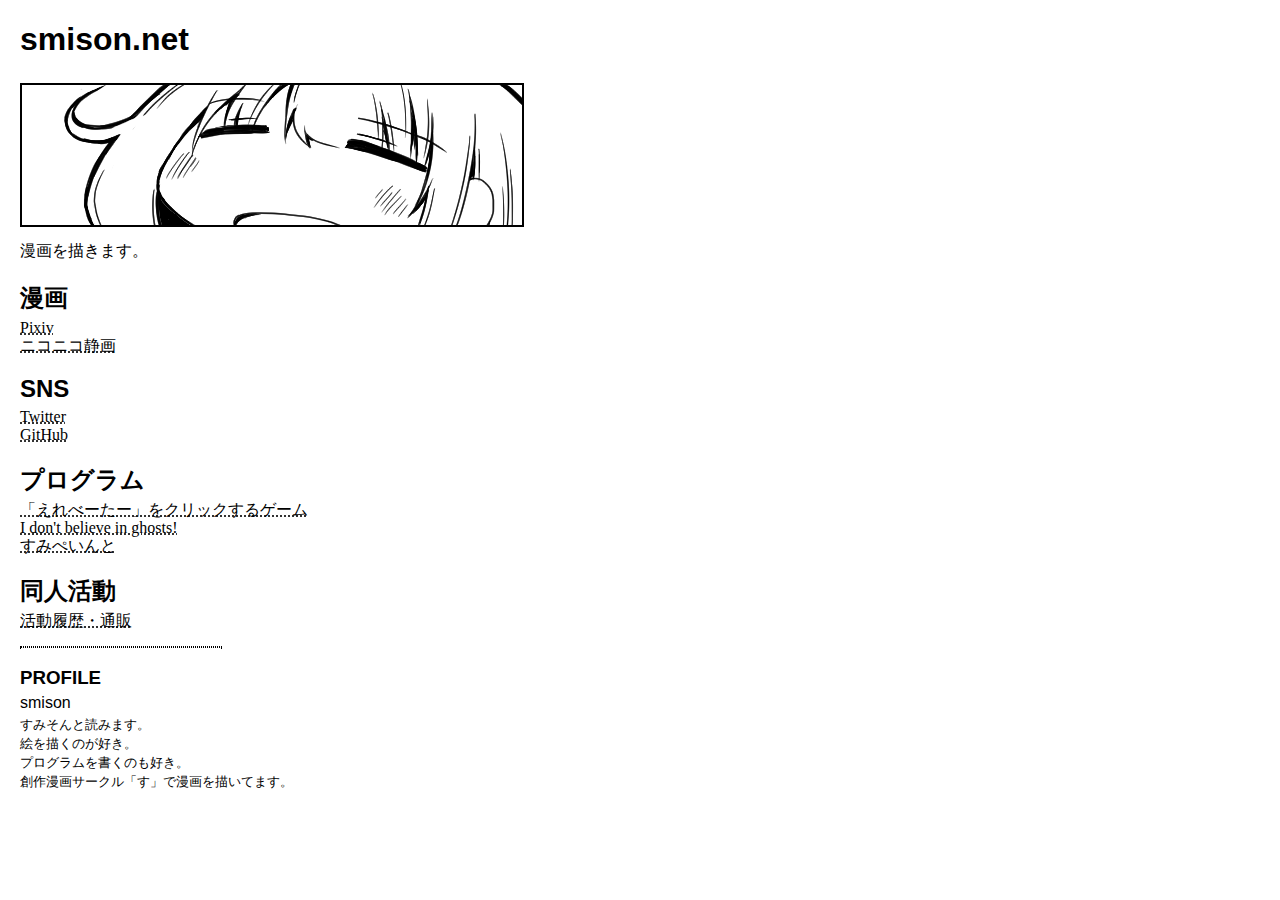
<file: index.html>
<!doctype html>
<html lang="ja">
<head>
    <meta charset="utf-8">
    <meta name="viewport" content="width=device-width, initial-scale=1">
    <meta name="description" content="同人漫画描きsmisonと創作漫画サークル「す」のホームページです。">
    <title>
        smison.net - 創作漫画サークル「す」
    </title>
    <link rel="stylesheet" href="./css/app.css">
</head>
<body>
<div class="contents">
    <div class="main">
        <div class="page">
            <h1 class="en">smison.net</h1>
            <img class="top_image" src="./img/top.png"/>

            <p style="margin-top: 10px">漫画を描きます。</p>

            <h2 class="ja">漫画</h2>
            <ul>
                <li>
                    <a href="https://pixiv.me/smison" target="_blank">Pixiv</a>
                </li>
                <li>
                    <a href="http://seiga.nicovideo.jp/comic/10550" target="_blank">ニコニコ静画</a>
                </li>

            </ul>
            <h2 class="en">SNS</h2>
            <ul>
                <li>
                    <a href="https://twitter.com/smison" target="_blank">Twitter</a>
                </li>
                <li>
                    <a href="https://github.com/smison" target="_blank">GitHub</a>
                </li>
            </ul>

            <h2 class="ja">プログラム</h2>
            <ul>
                <li>
                    <a href="https://smison.github.io/elevator/">「えれべーたー」をクリックするゲーム</a>
                </li>
                <li>
                    <a href="https://smison.github.io/obake/">I don't believe in ghosts!</a>
                </li>
                <li>
                    <a href="https://smison.github.io/smipaint/">すみぺいんと</a>
                </li>
            </ul>

            <h2 class="ja">同人活動</h2>
            <ul>
                <li>
                    <a href="./works.html">活動履歴・通販</a>
                </li>
            </ul>


            <hr/>

            <h3 class="en">PROFILE</h3>
            <p class="en">
                smison
            </p>
            <span class="profile">
                すみそんと読みます。<br/>
                絵を描くのが好き。<br/>
                プログラムを書くのも好き。<br/>
                創作漫画サークル「す」で漫画を描いてます。<br/>
            </span>
        </div>
    </div>
</div>
</body>
</html>
</file>
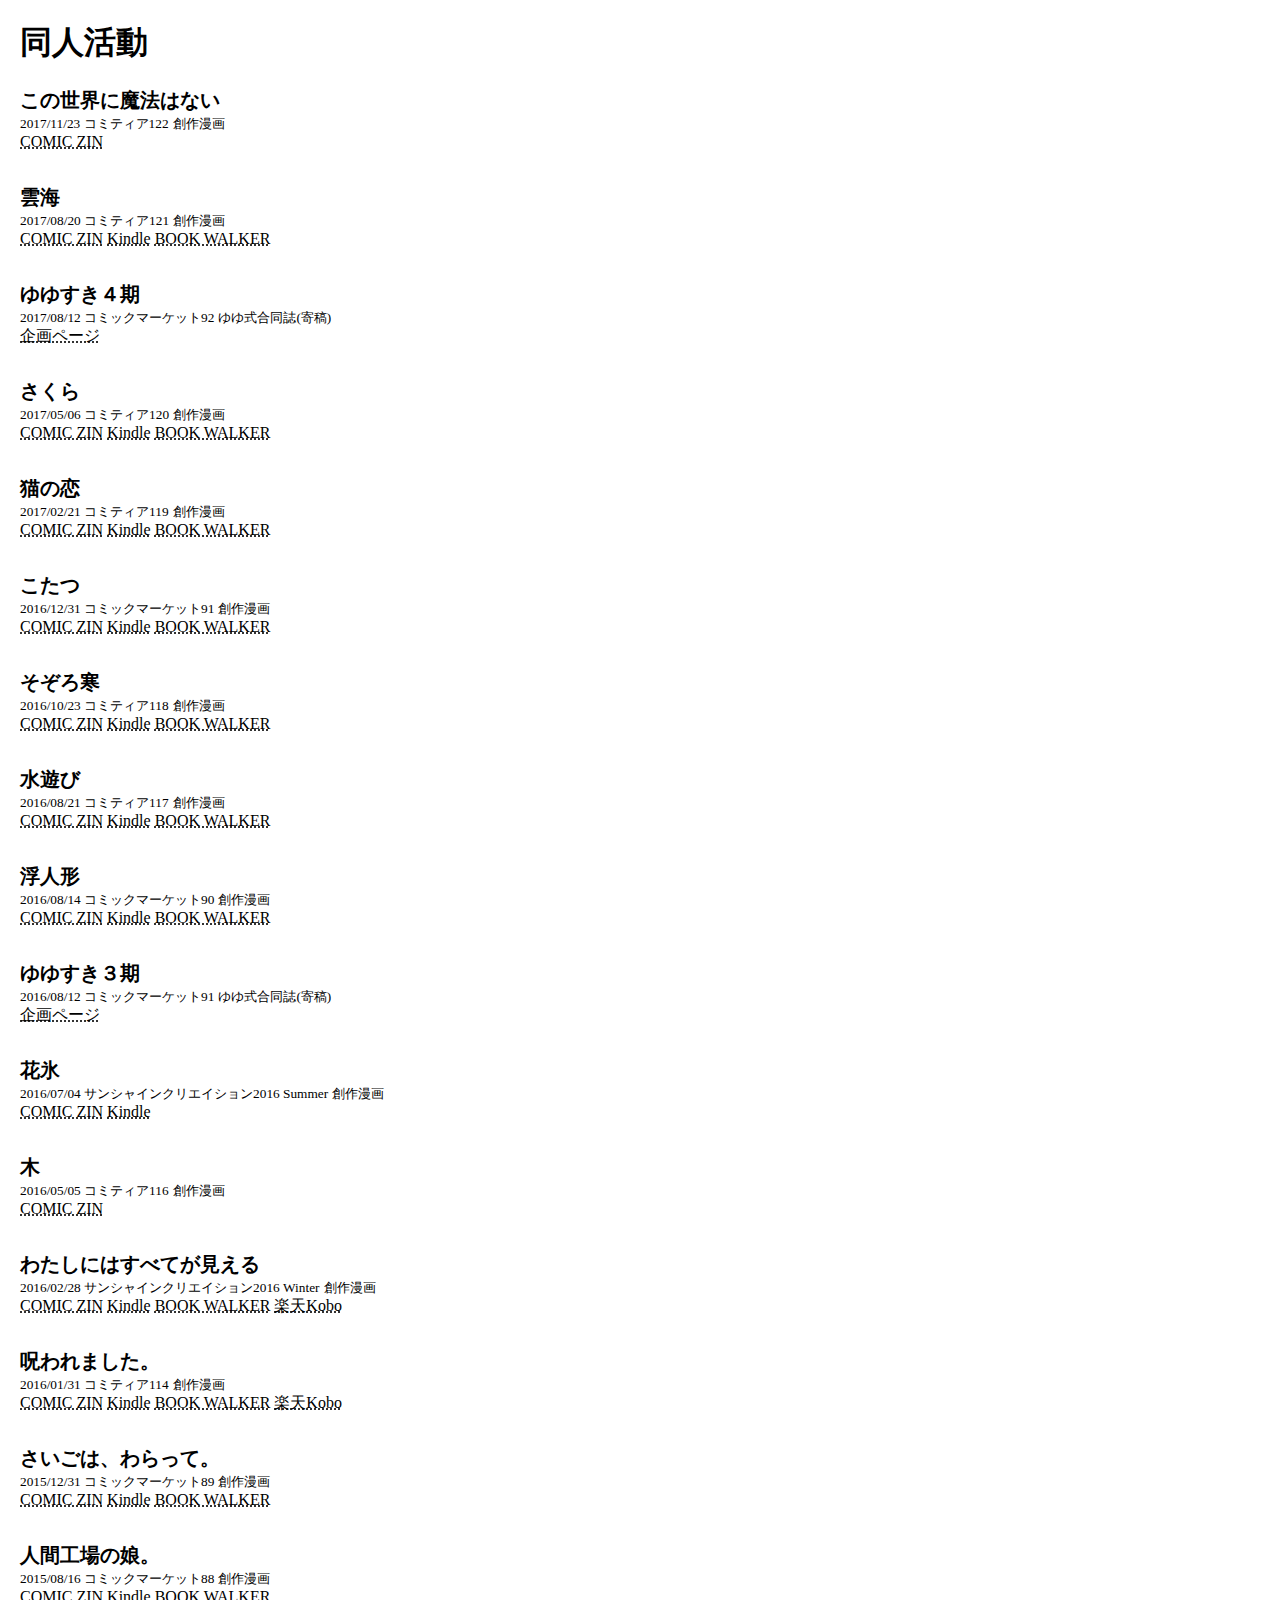
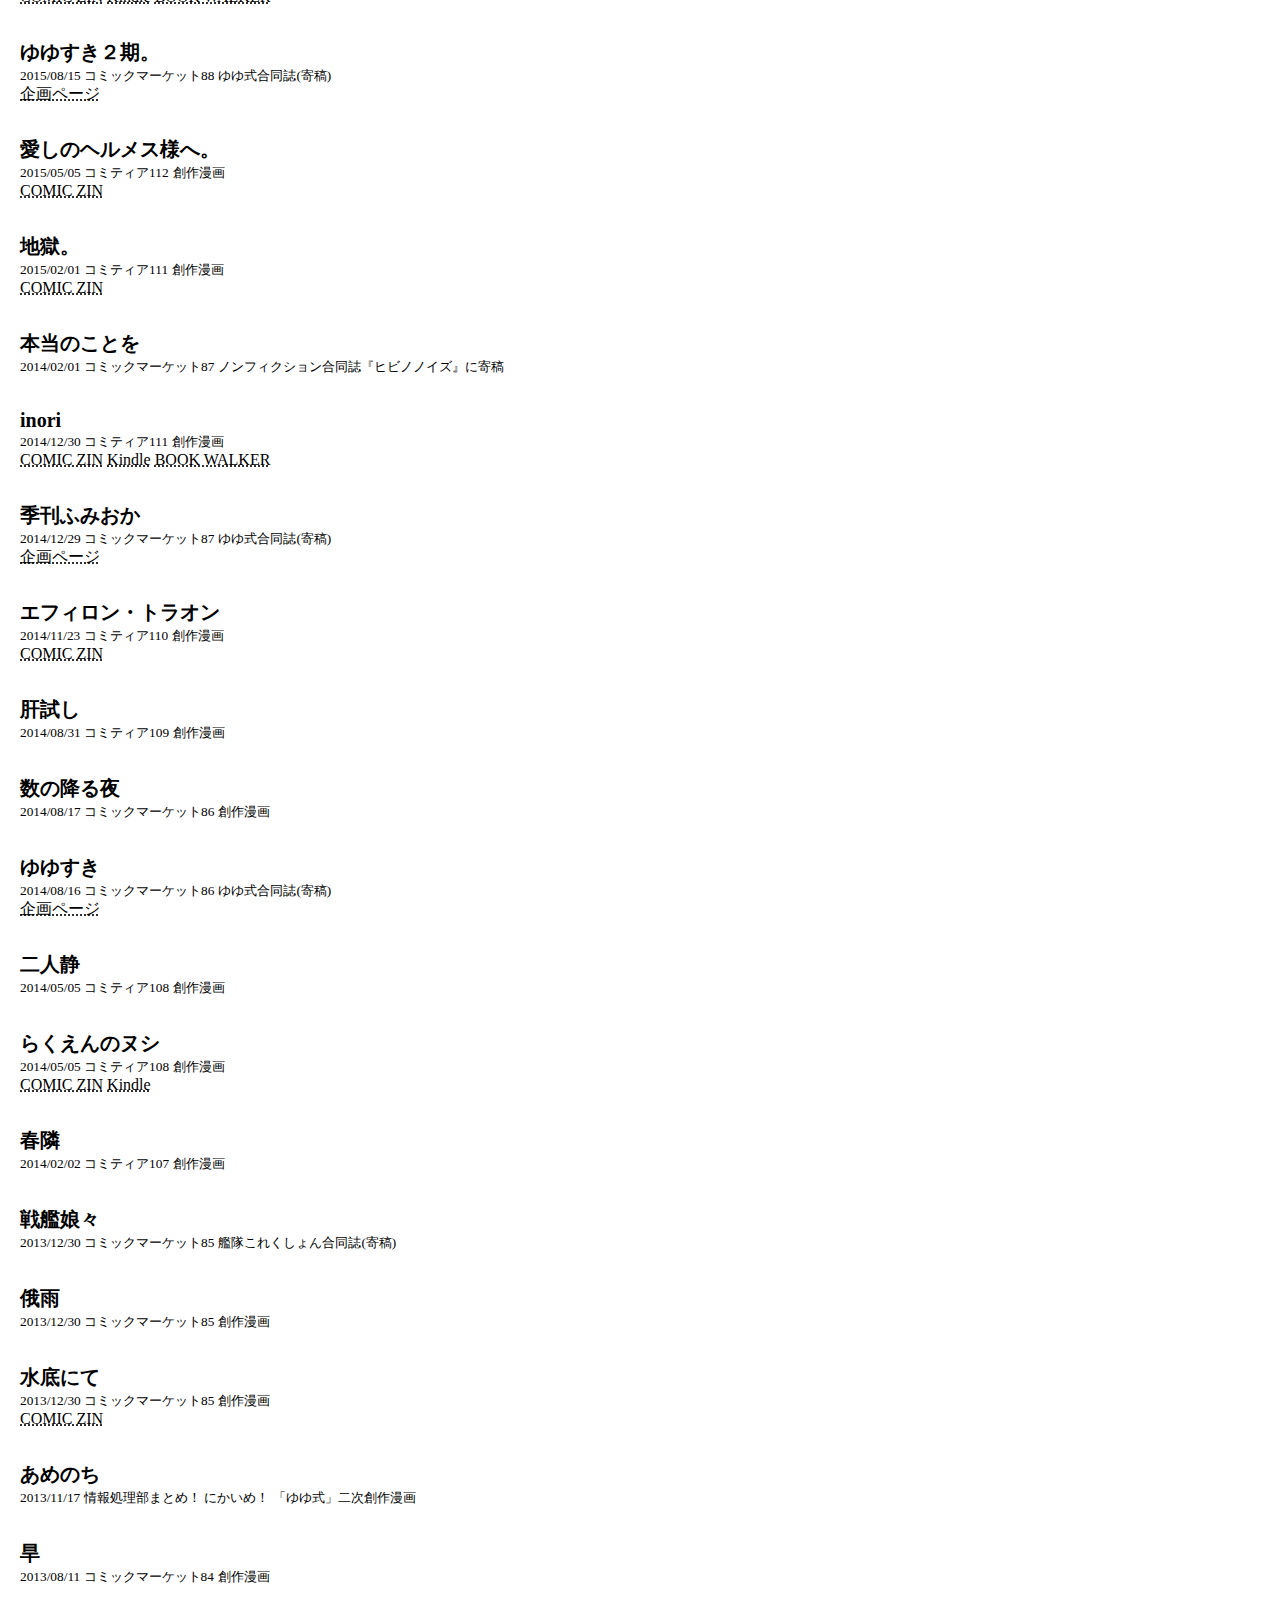
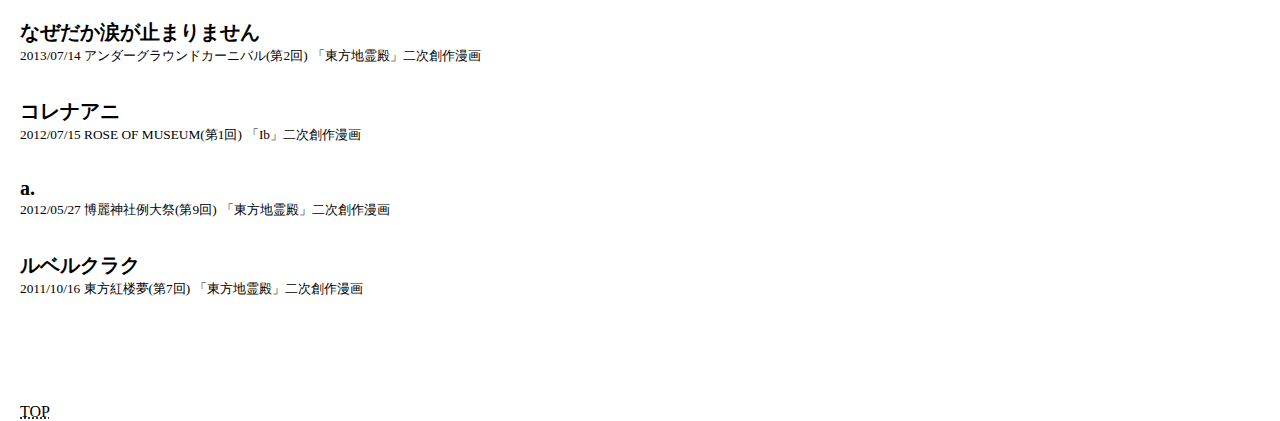
<file: works.html>
<!doctype html>
<html lang="ja">
<head>
    <meta charset="utf-8">
    <meta name="viewport" content="width=device-width, initial-scale=1">
    <meta name="description" content="同人活動履歴です。">
    <title>
        同人活動 | smison.net - 創作漫画サークル「す」
    </title>
    <link rel="stylesheet" href="./css/app.css">
</head>
<body>
<div class="contents">
    <div class="main">
        <style>
            p.title {
                font-size: 15pt;
                font-weight: bold;
                margin-top: 8px;
                margin-bottom: 0;
            }

            .genre, .publish {
                font-weight: normal;
                font-size: 10pt;
            }

            li {
                padding-bottom: 25px;
            }
        </style>
        <div class="page">
            <h1>同人活動</h1>

            <ul>
                <li>
                    <p class="title">
                        この世界に魔法はない
                    </p>
                    <span class="publish">2017/11/23 コミティア122</span>
                    <span class="genre">創作漫画</span><br/>
                    <a href="http://shop.comiczin.jp/products/detail.php?product_id=34940" target="_blank">COMIC ZIN</a>
                </li>
                <li>
                    <p class="title">
                        雲海
                    </p>
                    <span class="publish">2017/08/20 コミティア121</span>
                    <span class="genre">創作漫画</span><br/>
                    <a href="http://shop.comiczin.jp/products/detail.php?product_id=34036" target="_blank">COMIC ZIN</a>
                    <a href="https://www.amazon.co.jp/dp/B075J224VM" target="_blank">Kindle</a>
                    <a href="https://bookwalker.jp/de6623ff40-c61b-4389-b939-e3ea4879ea46/" target="_blank">BOOK
                        WALKER</a>
                </li>
                <li>
                    <p class="title">
                        ゆゆすき４期
                    </p>
                    <span class="publish">2017/08/12 コミックマーケット92</span>
                    <span class="genre">ゆゆ式合同誌(寄稿)</span><br/>
                    <a href="http://twipla.jp/events/243932" target="_blank">企画ページ</a>
                </li>
                <li>
                    <p class="title">
                        さくら
                    </p>
                    <span class="publish">2017/05/06 コミティア120</span>
                    <span class="genre">創作漫画</span><br/>
                    <a href="http://shop.comiczin.jp/products/detail.php?product_id=32688" target="_blank">COMIC ZIN</a>
                    <a href="https://www.amazon.co.jp/dp/B075J224VM" target="_blank">Kindle</a>
                    <a href="https://bookwalker.jp/de5f3652e3-1091-4f28-9434-6cc42be540ef/" target="_blank">BOOK
                        WALKER</a>
                </li>
                <li>
                    <p class="title">
                        猫の恋
                    </p>
                    <span class="publish">2017/02/21 コミティア119</span>
                    <span class="genre">創作漫画</span><br/>
                    <a href="http://shop.comiczin.jp/products/detail.php?product_id=31963" target="_blank">COMIC ZIN</a>
                    <a href="https://www.amazon.co.jp/dp/B06XJNQSDS" target="_blank">Kindle</a>
                    <a href="https://bookwalker.jp/de2684ce87-7f90-42b9-8908-6672fc5dddfc/" target="_blank">BOOK
                        WALKER</a>
                </li>
                <li>
                    <p class="title">
                        こたつ
                    </p>
                    <span class="publish">2016/12/31 コミックマーケット91</span>
                    <span class="genre">創作漫画</span><br/>
                    <a href="http://shop.comiczin.jp/products/detail.php?product_id=31368" target="_blank">COMIC ZIN</a>
                    <a href="https://www.amazon.co.jp/dp/B06XJR4JLN" target="_blank">Kindle</a>
                    <a href="https://bookwalker.jp/de19d98cdd-2ce7-489c-aa37-1718477a4e4c/" target="_blank">BOOK
                        WALKER</a>
                </li>
                <li>
                    <p class="title">
                        そぞろ寒
                    </p>
                    <span class="publish">2016/10/23 コミティア118</span>
                    <span class="genre">創作漫画</span><br/>
                    <a href="http://shop.comiczin.jp/products/detail.php?product_id=30418" target="_blank">COMIC ZIN</a>
                    <a href="https://www.amazon.co.jp/dp/B01MPX28D5" target="_blank">Kindle</a>
                    <a href="https://bookwalker.jp/de4d6cc28b-ca3d-486f-b218-549283e1e786/" target="_blank">BOOK
                        WALKER</a>
                </li>
                <li>
                    <p class="title">
                        水遊び
                    </p>
                    <span class="publish">2016/08/21 コミティア117</span>
                    <span class="genre">創作漫画</span><br/>
                    <a href="http://shop.comiczin.jp/products/detail.php?product_id=30020" target="_blank">COMIC ZIN</a>
                    <a href="https://www.amazon.co.jp/dp/B01KIAUV7S" target="_blank">Kindle</a>
                    <a href="https://bookwalker.jp/deb0ea9c6a-fe08-4e2c-bac3-edfc5ab78ce3/" target="_blank">BOOK
                        WALKER</a>
                </li>
                <li>
                    <p class="title">
                        浮人形
                    </p>
                    <span class="publish">2016/08/14 コミックマーケット90</span>
                    <span class="genre">創作漫画</span><br/>
                    <a href="http://shop.comiczin.jp/products/detail.php?product_id=30019" target="_blank">COMIC ZIN</a>
                    <a href="https://www.amazon.co.jp/dp/B01KI9HO56" target="_blank">Kindle</a>
                    <a href="https://bookwalker.jp/deb7a1c741-7b84-4872-b8f6-0c964e1da130" target="_blank">BOOK
                        WALKER</a>
                </li>
                <li>
                    <p class="title">
                        ゆゆすき３期
                    </p>
                    <span class="publish">2016/08/12 コミックマーケット91</span>
                    <span class="genre">ゆゆ式合同誌(寄稿)</span><br/>
                    <a href="http://twipla.jp/events/188786" target="_blank">企画ページ</a>
                </li>
                <li>
                    <p class="title">
                        花氷
                    </p>
                    <span class="publish">2016/07/04 サンシャインクリエイション2016 Summer</span>
                    <span class="genre">創作漫画</span><br/>
                    <a href="http://shop.comiczin.jp/products/detail.php?product_id=28804" target="_blank">COMIC ZIN</a>
                    <a href="https://www.amazon.co.jp/dp/B01I7NJYIA" target="_blank">Kindle</a>
                </li>
                <li>
                    <p class="title">
                        木
                    </p>
                    <span class="publish">2016/05/05 コミティア116</span>
                    <span class="genre">創作漫画</span><br/>
                    <a href="http://shop.comiczin.jp/products/detail.php?product_id=28419" target="_blank">COMIC ZIN</a>
                </li>
                <li>
                    <p class="title">
                        わたしにはすべてが見える
                    </p>
                    <span class="publish">2016/02/28 サンシャインクリエイション2016 Winter</span>
                    <span class="genre">創作漫画</span><br/>
                    <a href="http://shop.comiczin.jp/products/detail.php?product_id=27831" target="_blank">COMIC ZIN</a>
                    <a href="http://www.amazon.co.jp/dp/B01CVO5Y4E" target="_blank">Kindle</a>
                    <a href="http://bookwalker.jp/de69895f08-72dd-4929-b904-39bab52e7059" target="_blank">BOOK
                        WALKER</a>
                    <a href="http://books.rakuten.co.jp/rk/2db08af2a305369a81f1ad340a73fafe/" target="_blank">楽天Kobo</a>
                </li>
                <li>
                    <p class="title">
                        呪われました。
                    </p>
                    <span class="publish">2016/01/31 コミティア114</span>
                    <span class="genre">創作漫画</span><br/>
                    <a href="http://shop.comiczin.jp/products/detail.php?product_id=27832" target="_blank">COMIC ZIN</a>
                    <a href="http://www.amazon.co.jp/dp/B01CVNSJ6U" target="_blank">Kindle</a>
                    <a href="http://bookwalker.jp/dea0d0a610-70ba-4cd6-b404-ef030d316e4c" target="_blank">BOOK
                        WALKER</a>
                    <a href="http://books.rakuten.co.jp/rk/9b25e1e95e223ccabc035e4f6e570d26/" target="_blank">楽天Kobo</a>
                </li>
                <li>
                    <p class="title">
                        さいごは、わらって。
                    </p>
                    <span class="publish">2015/12/31 コミックマーケット89</span>
                    <span class="genre">創作漫画</span><br/>
                    <a href="http://shop.comiczin.jp/products/detail.php?product_id=27833" target="_blank">COMIC ZIN</a>
                    <a href="http://www.amazon.co.jp/dp/B01A37UQEO" target="_blank">Kindle</a>
                    <a href="http://bookwalker.jp/def7702f13-e62f-41d3-813b-adcee05bc738" target="_blank">BOOK
                        WALKER</a>
                </li>
                <li>
                    <p class="title">
                        人間工場の娘。
                    </p>
                    <span class="publish">2015/08/16 コミックマーケット88</span>
                    <span class="genre">創作漫画</span><br/>
                    <a href="http://shop.comiczin.jp/products/detail.php?product_id=25694" target="_blank">COMIC ZIN</a>
                    <a href="http://www.amazon.co.jp/dp/B01A358KQC" target="_blank">Kindle</a>
                    <a href="http://bookwalker.jp/deae320b35-1f85-4770-945e-f3f1e6991699" target="_blank">BOOK
                        WALKER</a>
                </li>
                <li>
                    <p class="title">
                        ゆゆすき２期。
                    </p>
                    <span class="publish">2015/08/15 コミックマーケット88</span>
                    <span class="genre">ゆゆ式合同誌(寄稿)</span><br/>
                    <a href="http://twipla.jp/events/133613" target="_blank">企画ページ</a>
                </li>
                <li>
                    <p class="title">
                        愛しのヘルメス様へ。
                    </p>
                    <span class="publish">2015/05/05 コミティア112</span>
                    <span class="genre">創作漫画</span><br/>
                    <a href="http://shop.comiczin.jp/products/detail.php?product_id=25693" target="_blank">COMIC ZIN</a>
                </li>
                <li>
                    <p class="title">
                        地獄。
                    </p>
                    <span class="publish">2015/02/01 コミティア111</span>
                    <span class="genre">創作漫画</span><br/>
                    <a href="http://shop.comiczin.jp/products/detail.php?product_id=25692" target="_blank">COMIC ZIN</a>
                </li>
                <li>
                    <p class="title">
                        本当のことを
                    </p>
                    <span class="publish">2014/02/01 コミックマーケット87</span>
                    <span class="genre">ノンフィクション合同誌『ヒビノノイズ』に寄稿</span><br/>
                </li>
                <li>
                    <p class="title">
                        inori
                    </p>
                    <span class="publish">2014/12/30 コミティア111</span>
                    <span class="genre">創作漫画</span><br/>
                    <a href="http://shop.comiczin.jp/products/detail.php?product_id=23360" target="_blank">COMIC ZIN</a>
                    <a href="http://www.amazon.co.jp/dp/B00VELUGXA" target="_blank">Kindle</a>
                    <a href="http://bookwalker.jp/de3bdd0a88-f5e2-4d12-ad89-99b9ba8e6a29" target="_blank">BOOK
                        WALKER</a>
                </li>
                <li>
                    <p class="title">
                        季刊ふみおか
                    </p>
                    <span class="publish">2014/12/29 コミックマーケット87</span>
                    <span class="genre">ゆゆ式合同誌(寄稿)</span><br/>
                    <a href="http://twipla.jp/events/109464" target="_blank">企画ページ</a>
                </li>
                <li>
                    <p class="title">
                        エフィロン・トラオン
                    </p>
                    <span class="publish">2014/11/23 コミティア110</span>
                    <span class="genre">創作漫画</span><br/>
                    <a href="http://shop.comiczin.jp/products/detail.php?product_id=23359" target="_blank">COMIC ZIN</a>
                </li>
                <li>
                    <p class="title">
                        肝試し
                    </p>
                    <span class="publish">2014/08/31 コミティア109</span>
                    <span class="genre">創作漫画</span><br/>
                </li>
                <li>
                    <p class="title">
                        数の降る夜
                    </p>
                    <span class="publish">2014/08/17 コミックマーケット86</span>
                    <span class="genre">創作漫画</span><br/>
                </li>
                <li>
                    <p class="title">
                        ゆゆすき
                    </p>
                    <span class="publish">2014/08/16 コミックマーケット86</span>
                    <span class="genre">ゆゆ式合同誌(寄稿)</span><br/>
                    <a href="http://twipla.jp/events/82720" target="_blank">企画ページ</a>
                </li>
                <li>
                    <p class="title">
                        二人静
                    </p>
                    <span class="publish">2014/05/05 コミティア108</span>
                    <span class="genre">創作漫画</span><br/>
                </li>
                <li>
                    <p class="title">
                        らくえんのヌシ
                    </p>
                    <span class="publish">2014/05/05 コミティア108</span>
                    <span class="genre">創作漫画</span><br/>
                    <a href="http://shop.comiczin.jp/products/detail.php?product_id=20472" target="_blank">COMIC ZIN</a>
                    <a href="http://www.amazon.co.jp/dp/B01AIE17G8" target="_blank">Kindle</a>
                </li>
                <li>
                    <p class="title">
                        春隣
                    </p>
                    <span class="publish">2014/02/02 コミティア107</span>
                    <span class="genre">創作漫画</span><br/>
                </li>
                <li>
                    <p class="title">
                        戦艦娘々
                    </p>
                    <span class="publish">2013/12/30 コミックマーケット85</span>
                    <span class="genre">艦隊これくしょん合同誌(寄稿)</span><br/>
                </li>
                <li>
                    <p class="title">
                        俄雨
                    </p>
                    <span class="publish">2013/12/30 コミックマーケット85</span>
                    <span class="genre">創作漫画</span><br/>
                </li>
                <li>
                    <p class="title">
                        水底にて
                    </p>
                    <span class="publish">2013/12/30 コミックマーケット85</span>
                    <span class="genre">創作漫画</span><br/>
                    <a href="http://shop.comiczin.jp/products/detail.php?product_id=25691" target="_blank">COMIC ZIN</a>
                </li>
                <li>
                    <p class="title">
                        あめのち
                    </p>
                    <span class="publish">2013/11/17 情報処理部まとめ！ にかいめ！</span>
                    <span class="genre">「ゆゆ式」二次創作漫画</span><br/>
                </li>
                <li>
                    <p class="title">
                        旱
                    </p>
                    <span class="publish">2013/08/11 コミックマーケット84</span>
                    <span class="genre">創作漫画</span><br/>
                </li>
                <li>
                    <p class="title">
                        なぜだか涙が止まりません
                    </p>
                    <span class="publish">2013/07/14 アンダーグラウンドカーニバル(第2回)</span>
                    <span class="genre">「東方地霊殿」二次創作漫画</span><br/>
                </li>
                <li>
                    <p class="title">
                        コレナアニ
                    </p>
                    <span class="publish">2012/07/15 ROSE OF MUSEUM(第1回)</span>
                    <span class="genre">「Ib」二次創作漫画</span><br/>
                </li>
                <li>
                    <p class="title">
                        a.
                    </p>
                    <span class="publish">2012/05/27 博麗神社例大祭(第9回)</span>
                    <span class="genre">「東方地霊殿」二次創作漫画</span><br/>
                </li>
                <li>
                    <p class="title">
                        ルベルクラク
                    </p>
                    <span class="publish">2011/10/16 東方紅楼夢(第7回)</span>
                    <span class="genre">「東方地霊殿」二次創作漫画</span><br/>
                </li>
        </div>
        <a class="topLink" href="/">TOP</a>
    </div>
</div>
</html>
</file>
<file: css/app.css>
body {
    padding: 0;
    margin: 0
}

.contents .main {
    min-height: calc(100vh - 30px)
}

.contents .main .topLink {
    margin-left: 20px;
    -webkit-text-decoration: underline dotted;
    text-decoration: underline dotted;
    color: #000;
    line-height: 18px
}

.contents .footer {
    font-size: 12px;
    height: 30px;
    line-height: 30px;
    width: 100%;
    margin-top: 15px;
    vertical-align: middle;
    border-top: 1px dotted #000
}

.contents .footer a {
    -webkit-text-decoration: underline dotted;
    text-decoration: underline dotted;
    color: #000;
    line-height: 18px;
    margin-left: 20px
}

.page {
    padding-left: 20px;
    margin-bottom: 80px
}

.page .ja {
    font-family: Sawarabi Gothic, sans-serif
}

.page .en {
    font-family: Open Sans, sans-serif
}

.page h2 {
    margin-top: 20px;
    margin-bottom: 5px
}

.page ul {
    list-style: none;
    padding-left: 0;
    margin-top: 0
}

.page a {
    -webkit-text-decoration: underline dotted;
    text-decoration: underline dotted;
    color: #000;
    line-height: 18px
}

.page hr {
    text-align: left;
    margin-left: 0;
    width: 200px;
    border: 1px dotted #000
}

.page h3 {
    margin-bottom: 5px
}

.page p {
    margin-top: 0;
    margin-bottom: 3px
}

.page .profile {
    font-size: 10pt
}

.page .top_image {
    margin-top: 3px;
    max-width: 92%;
    border: 2px solid #000
}

.page .viewMore {
    font-size: 10pt;
    margin-left: 20px
}
</file>
